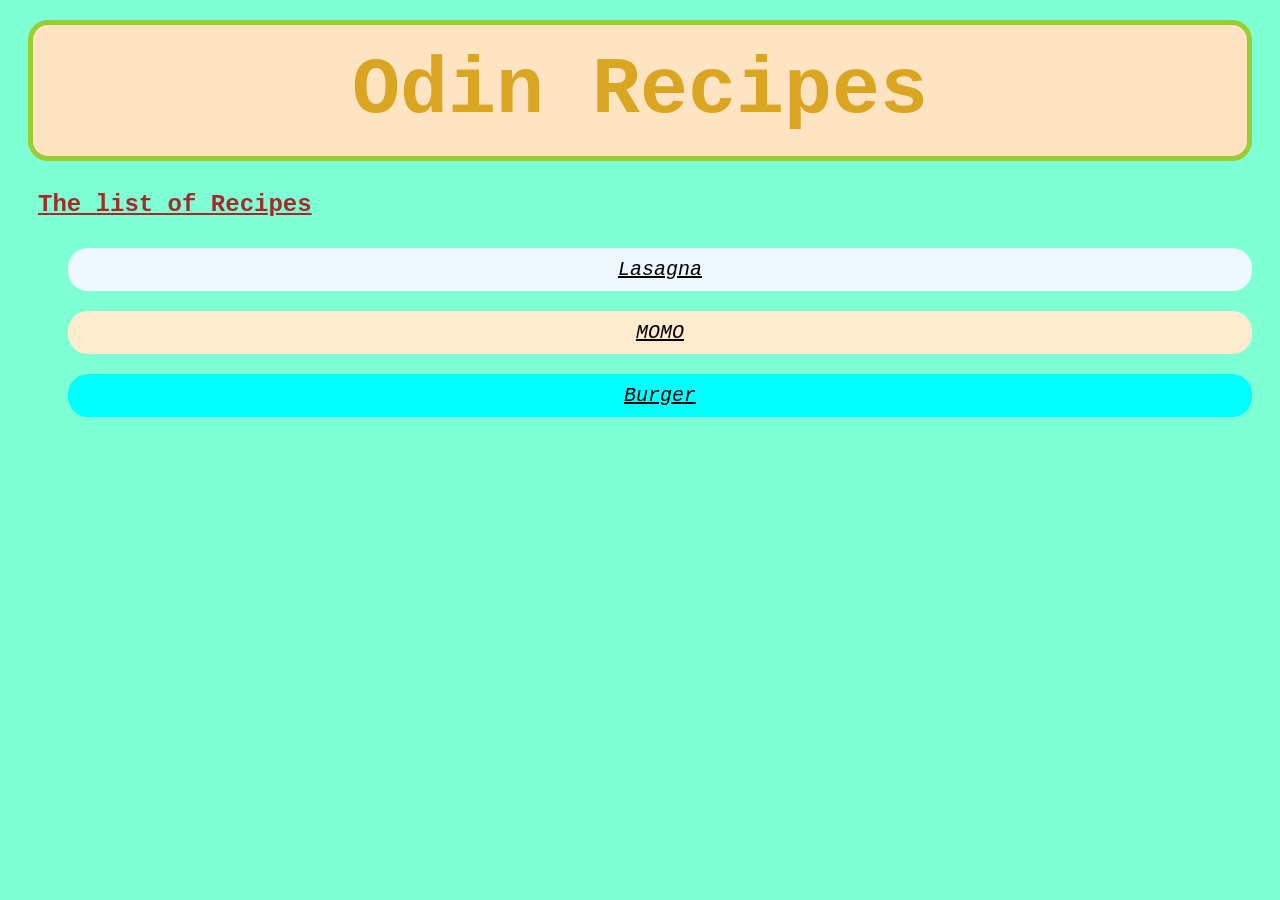
<file: index.html>
<!DOCTYPE html>
<html lang="en">
<head>
    <meta charset="UTF-8">
    <meta name="viewport" content="width=device-width, initial-scale=1.0">
    <title>Document</title>
    <link rel="stylesheet" href="./recipes/style/styles.css">
</head>
<body>
    <h1 class="topic">Odin Recipes</h1>
    <h2 class="list-recipes">The list of Recipes</h2>
    <ol>
        <li class="recipe lasagna"><a href="./recipes/lasagna.html">Lasagna</a></li>
        <li class="recipe momo"><a href="./recipes/momo.html">MOMO</a></li>
        <li class="recipe burger"><a href="./recipes/burger.html">Burger</a></li>
    </ol>
</body>
</html>
</file>
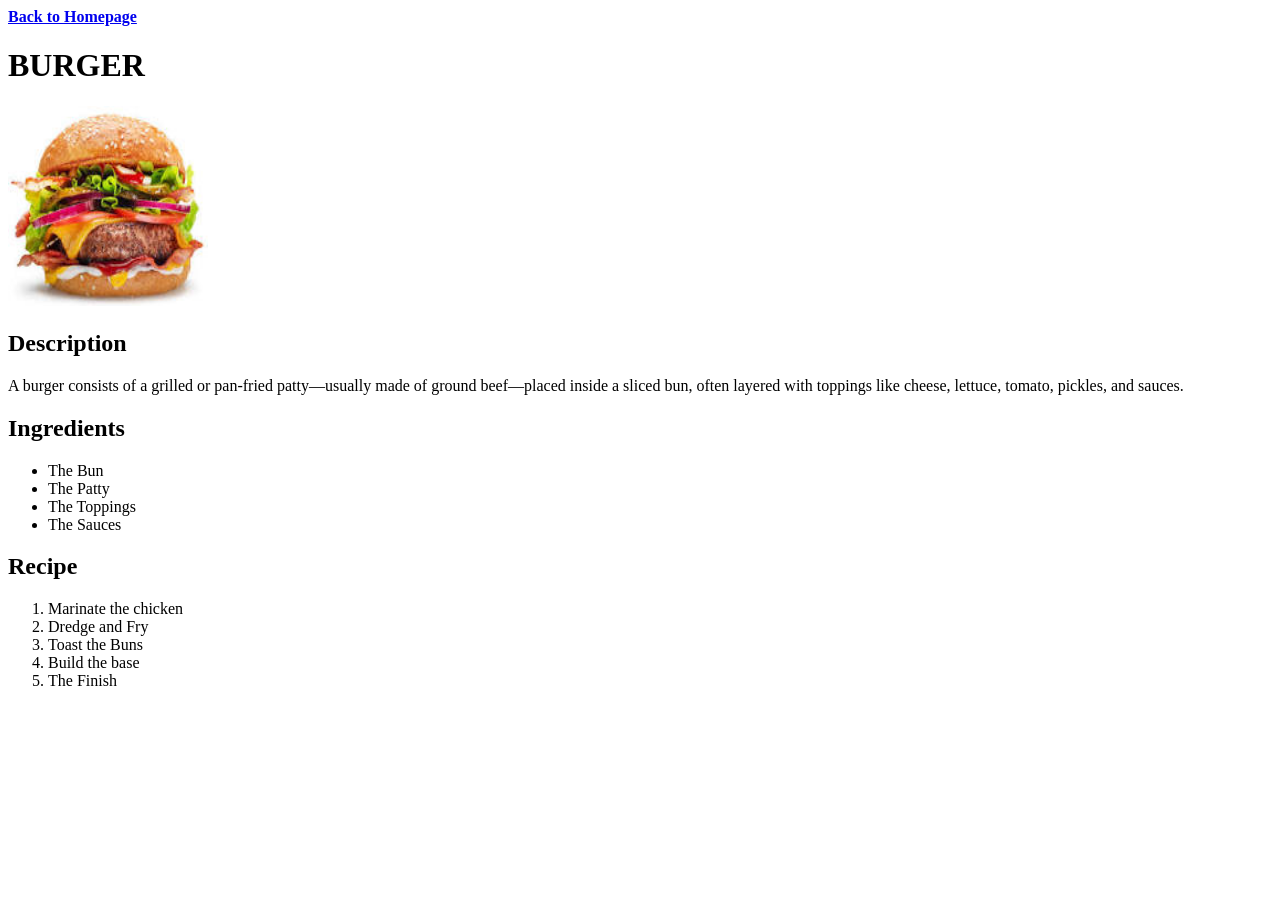
<file: recipes/burger.html>
<!DOCTYPE html>
<html lang="en">
<head>
    <meta charset="UTF-8">
    <meta name="viewport" content="width=device-width, initial-scale=1.0">
    <title>Recipe - Burger</title>
</head>
<body>
    <strong><a href="../index.html">Back to Homepage</a></strong>
    <h1>BURGER</h1>
    <img src="./images/burger.jpg" alt="Burger Image" height="200" width="200">

    
    <h2>Description</h2>
    <p>A burger consists of a grilled or pan-fried patty—usually made of ground beef—placed inside a sliced bun, often layered with toppings like cheese, lettuce, tomato, pickles, and sauces.</p>

    <h2>Ingredients</h2>
    <ul>
        <li>The Bun</li>
        <li>The Patty</li>
        <li>The Toppings</li>
        <li>The Sauces</li>
    </ul>

    <h2>Recipe</h2>
    <ol>
        <li>Marinate the chicken</li>
        <li>Dredge and Fry</li>
        <li>Toast the Buns</li>
        <li>Build the base</li>
        <li>The Finish</li>
    </ol>
</body>
</html>
</file>
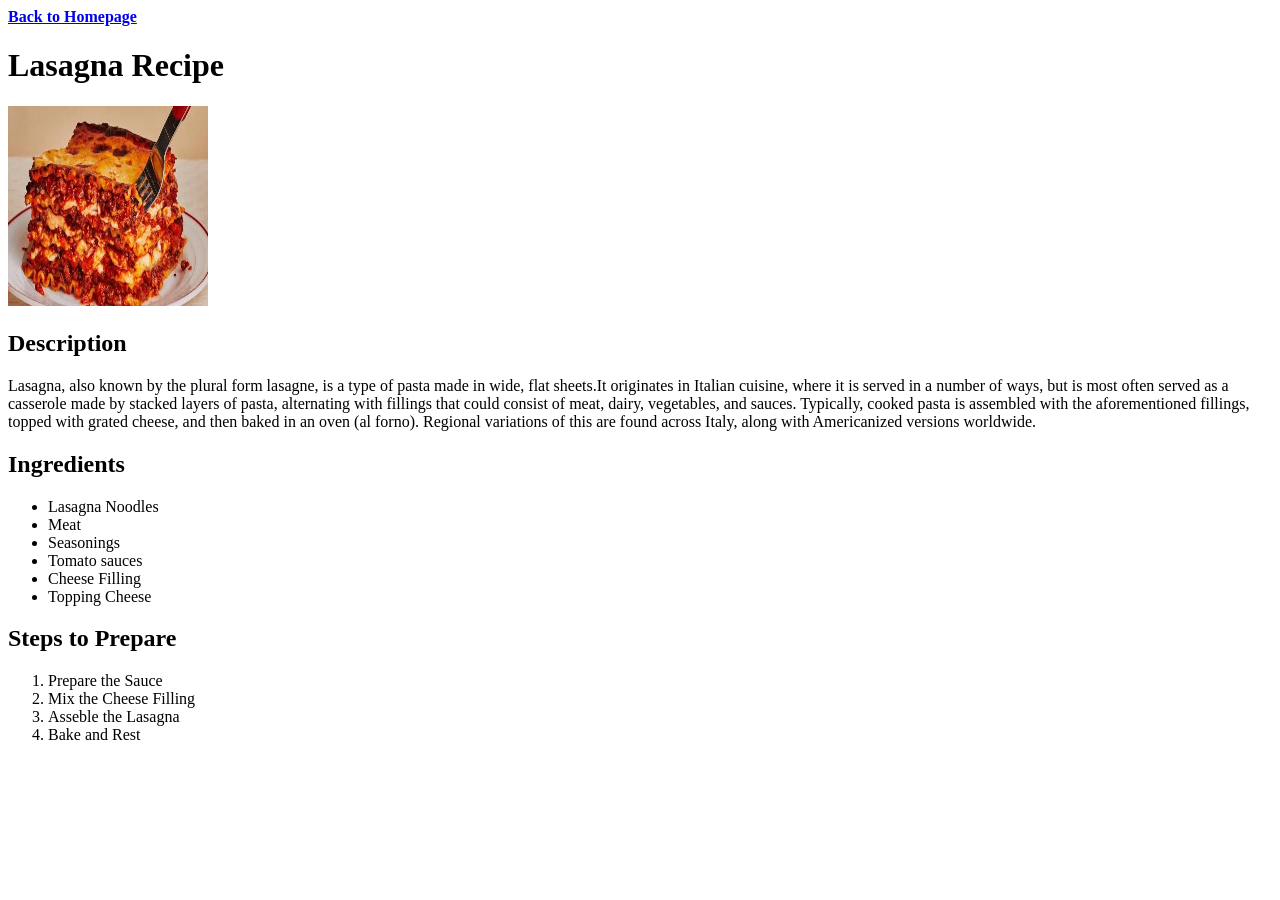
<file: recipes/lasagna.html>
<!DOCTYPE html>
<html lang="en">
<head>
    <meta charset="UTF-8">
    <meta name="viewport" content="width=device-width, initial-scale=1.0">
    <title>Recipe - Lasagna</title>
</head>
<body>
    <strong><a href="../index.html">Back to Homepage</a></strong>
    <h1>Lasagna Recipe</h1>
    <img src="./images/images.webp" alt="Lasagna image" height="200" width="200">
    
    <h2>Description</h2>
    <p>Lasagna, also known by the plural form lasagne, is a type of pasta made in wide, flat sheets.It originates in Italian cuisine, where it is served in a number of ways, but is most often served as a casserole made by stacked layers of pasta, alternating with fillings that could consist of meat, dairy, vegetables, and sauces. Typically, cooked pasta is assembled with the aforementioned fillings, topped with grated cheese, and then baked in an oven (al forno). Regional variations of this are found across Italy, along with Americanized versions worldwide.</p>
    <h2>Ingredients</h2>
    <ul>
        <li>Lasagna Noodles</li>
        <li>Meat</li>
        <li>Seasonings</li>
        <li>Tomato sauces</li>
        <li>Cheese Filling</li>
        <li>Topping Cheese</li>
    </ul>
    <h2>Steps to Prepare</h2>
    <ol>
        <li>Prepare the Sauce</li>
        <li>Mix the Cheese Filling</li>
        <li>Asseble the Lasagna</li>
        <li>Bake and Rest</li>
    </ol>
</body>
</html>
</file>
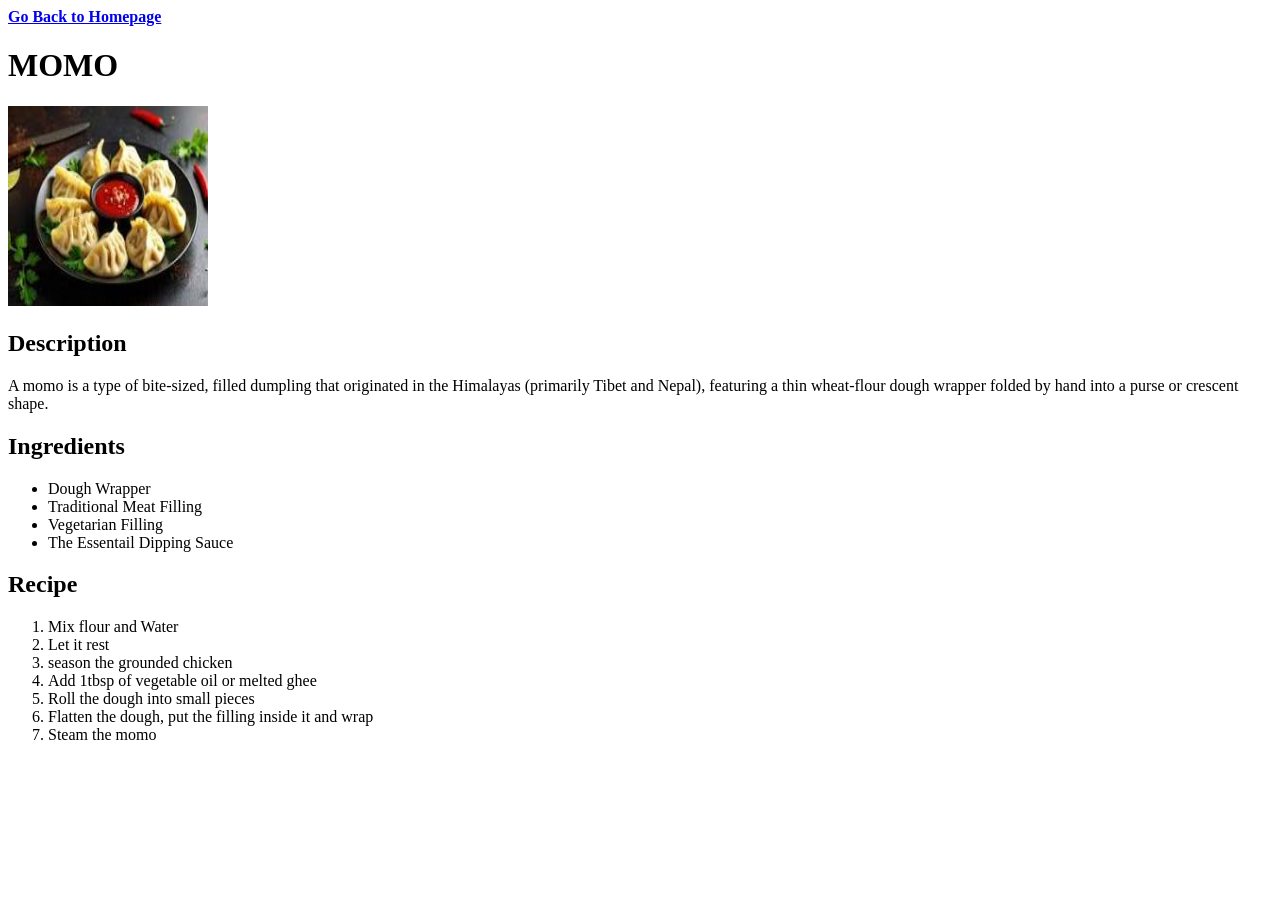
<file: recipes/momo.html>
<!DOCTYPE html>
<html lang="en">
<head>
    <meta charset="UTF-8">
    <meta name="viewport" content="width=device-width, initial-scale=1.0">
    <title>Recipe - MOMO</title>
</head>
<body>
    <strong><a href="../index.html">Go Back to Homepage</a></strong>
    <h1>MOMO</h1>
    <img src="./images/momo.jpg" alt="MOMO image" height="200" width="200">
    <h2>Description</h2>
    <p>A momo is a type of bite-sized, filled dumpling that originated in the Himalayas (primarily Tibet and Nepal), featuring a thin wheat-flour dough wrapper folded by hand into a purse or crescent shape.</p>

    <h2>Ingredients</h2>
    <ul>
        <li>Dough Wrapper</li>
        <li>Traditional Meat Filling</li>
        <li>Vegetarian Filling</li>
        <li>The Essentail Dipping Sauce</li>
    </ul>

    <h2>Recipe</h2>
    <ol>
        <li>Mix flour and Water</li>
        <li>Let it rest</li>
        <li>season the grounded chicken</li>
        <li>Add 1tbsp of vegetable oil or melted ghee</li>
        <li>Roll the dough into small pieces</li>
        <li>Flatten the dough, put the filling inside it and wrap</li>
        <li>Steam the momo</li>
    </ol>
</body>
</html>
</file>
<file: recipes/style/styles.css>
body {
    background-color: aquamarine;
    font-family: 'Courier New', Courier, monospace;
}
ol {
    list-style-type: none;
}

.topic {
    text-align: center;
    font-size: 80px;
    background-color: bisque;
    padding: 20px;
    margin: 20px;
    color: goldenrod;
    border-radius: 20px;
    border: 5px solid yellowgreen;
}

.list-recipes {
    margin: 30px;
    color:brown;
    text-decoration: underline;
}

.recipe, .recipe a {
    color: black;
    text-decoration: none;
    font-size: 20px;
    font-style: oblique;
    text-decoration: underline;
    margin: 20px;
    padding: 10px;
    text-align: center;
    border-radius: 20px;
    
}

.lasagna {
    background-color: aliceblue;
}

.momo {
    background-color: blanchedalmond;
}

.burger {
    background-color: aqua;
}
</file>
